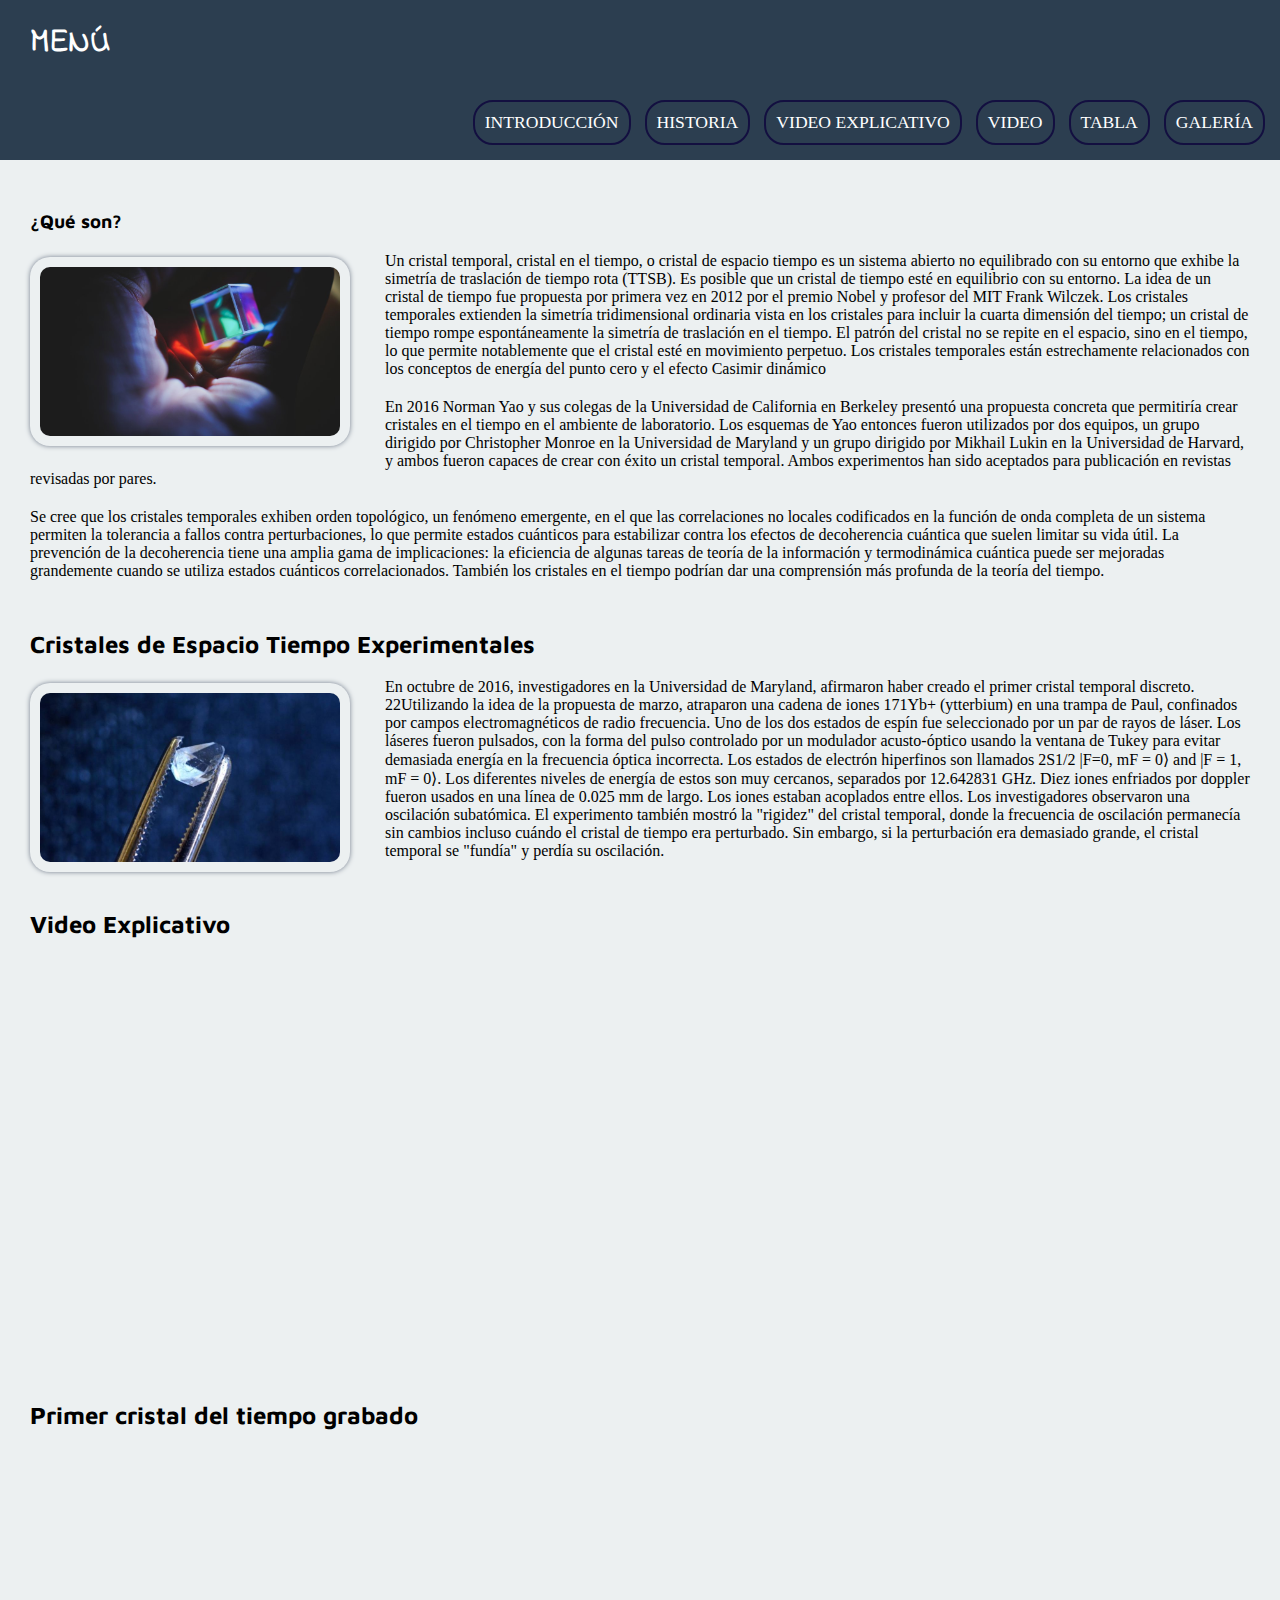
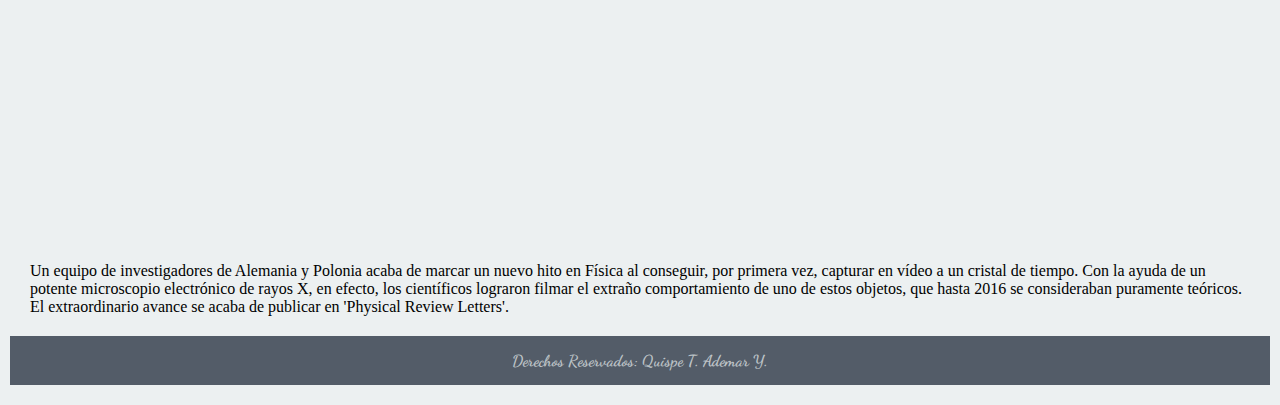
<file: index.html>
<!DOCTYPE html>
<html lang="en">
<head>
    <meta charset="UTF-8">
    <meta name="viewport" content="width=device-width, initial-scale=1.0">
    <link href="estilos.css" rel="stylesheet">
    <title>Cristales Espacio Tiempo</title>
    <link href="https://fonts.googleapis.com/css2?family=Crimson+Text:ital,wght@1,600&family=Dancing+Script&display=swap" rel="stylesheet">
    <link href="https://fonts.googleapis.com/css2?family=Lobster&display=swap" rel="stylesheet">
    <link href="https://fonts.googleapis.com/css2?family=Maven+Pro&display=swap" rel="stylesheet">
    <link href="https://fonts.googleapis.com/css2?family=Lato&display=swap" rel="stylesheet">
    <link href="https://fonts.googleapis.com/css2?family=Indie+Flower&family=Maven+Pro&display=swap" rel="stylesheet">
</head>
<body>
    <header>   

        <div class="barra">
            <h2 class="titulo">MENÚ<img src="imagenes/lista_icono.png" alt=""></h2>      
            <ul>
                <li><a href="#intro">INTRODUCCIÓN</a></li>
                <li><a href="#historia">HISTORIA</a></li>
                <li><a href="#vid1">VIDEO EXPLICATIVO</a></li>
                <li><a href="#vid2">VIDEO</a></li>
                <li><a href="tabla.html">TABLA</a></li>
                <li id=ultimoelemento><a href="#galeria">GALERÍA</a></li>
            </ul>

        </div> 
    </header>
    
    <section class="cuerpo">
        <h3 class="p_sub_titulos" id="intro">¿Qué son?</h3>
        <img src="imagenes/img1.jpg" width="300" class="img">
        <p class="parrafo">Un cristal temporal, cristal en el tiempo, o cristal de espacio tiempo es un sistema abierto no equilibrado con su entorno que exhibe la simetría de traslación de tiempo rota (TTSB). Es posible que un cristal de tiempo esté en equilibrio con su entorno. La idea de un cristal de tiempo fue propuesta por primera vez en 2012 por el premio Nobel y profesor del MIT Frank Wilczek. Los cristales temporales extienden la simetría tridimensional ordinaria vista en los cristales para incluir la cuarta dimensión del tiempo; un cristal de tiempo rompe espontáneamente la simetría de traslación en el tiempo. El patrón del cristal no se repite en el espacio, sino en el tiempo, lo que permite notablemente que el cristal esté en movimiento perpetuo. Los cristales temporales están estrechamente relacionados con los conceptos de energía del punto cero y el efecto Casimir dinámico</p>
        <p class="parrafo">En 2016 Norman Yao y sus colegas de la Universidad de California en Berkeley presentó una propuesta concreta que permitiría crear cristales en el tiempo en el ambiente de laboratorio. Los esquemas de Yao entonces fueron utilizados por dos equipos, un grupo dirigido por Christopher Monroe en la Universidad de Maryland y un grupo dirigido por Mikhail Lukin en la Universidad de Harvard, y ambos fueron capaces de crear con éxito un cristal temporal. Ambos experimentos han sido aceptados para publicación en revistas revisadas por pares.</p>
        <p class="parrafo">Se cree que los cristales temporales exhiben orden topológico, un fenómeno emergente, en el que las correlaciones no locales codificados en la función de onda completa de un sistema permiten la tolerancia a fallos contra perturbaciones, lo que permite estados cuánticos para estabilizar contra los efectos de decoherencia cuántica que suelen limitar su vida útil. La prevención de la decoherencia tiene una amplia gama de implicaciones: la eficiencia de algunas tareas de teoría de la información y termodinámica cuántica puede ser mejoradas grandemente cuando se utiliza estados cuánticos correlacionados. También los cristales en el tiempo podrían dar una comprensión más profunda de la teoría del tiempo.</p>

        <h3 class="sub_titulos" id="historia">Cristales de Espacio Tiempo Experimentales</h3>
        <img src="imagenes/img2.jpg" width="300" class="img">
        <p class="parrafo">En octubre de 2016, investigadores en la Universidad de Maryland, afirmaron haber creado el primer cristal temporal discreto. 22Utilizando la idea de la propuesta de marzo, atraparon una cadena de iones 171Yb+ (ytterbium) en una trampa de Paul, confinados por campos electromagnéticos de radio frecuencia. Uno de los dos estados de espín fue seleccionado por un par de rayos de láser. Los láseres fueron pulsados, con la forma del pulso controlado por un modulador acusto-óptico usando la ventana de Tukey para evitar demasiada energía en la frecuencia óptica incorrecta. Los estados de electrón hiperfinos son llamados 2S1/2 |F=0, mF = 0⟩ and |F = 1, mF = 0⟩. Los diferentes niveles de energía de estos son muy cercanos, separados por 12.642831 GHz. Diez iones enfriados por doppler fueron usados en una línea de 0.025 mm de largo. Los iones estaban acoplados entre ellos. Los investigadores observaron una oscilación subatómica. El experimento también mostró la "rigidez" del cristal temporal, donde la frecuencia de oscilación permanecía sin cambios incluso cuándo el cristal de tiempo era perturbado. Sin embargo, si la perturbación era demasiado grande, el cristal temporal se "fundía" y perdía su oscilación.</p>

        <h3 class="sub_titulos" id="vid1">Video Explicativo</h3>
        <iframe class="video" src="https://www.youtube.com/embed/vwxYO5CgxGI" title="YouTube video player" frameborder="0" allow="accelerometer; autoplay; clipboard-write; encrypted-media; gyroscope; picture-in-picture" allowfullscreen></iframe>

        <h3 class="sub_titulos" id="vid2">Primer cristal del tiempo grabado</h3>
        <iframe class="video" src="https://www.youtube.com/embed/kUY3TglEUCU" title="YouTube video player" frameborder="0" allow="accelerometer; autoplay; clipboard-write; encrypted-media; gyroscope; picture-in-picture" allowfullscreen></iframe>
        <p class="parrafo">Un equipo de investigadores de Alemania y Polonia acaba de marcar un nuevo hito en Física al conseguir, por primera vez, capturar en vídeo a un cristal de tiempo. Con la ayuda de un potente microscopio electrónico de rayos X, en efecto, los científicos lograron filmar el extraño comportamiento de uno de estos objetos, que hasta 2016 se consideraban puramente teóricos. El extraordinario avance se acaba de publicar en 'Physical Review Letters'.</p>
    </section>

    <footer class="pie">
        <p>Derechos Reservados: Quispe T. Ademar Y.</p>
    </footer>
</body>
</html>
</file>
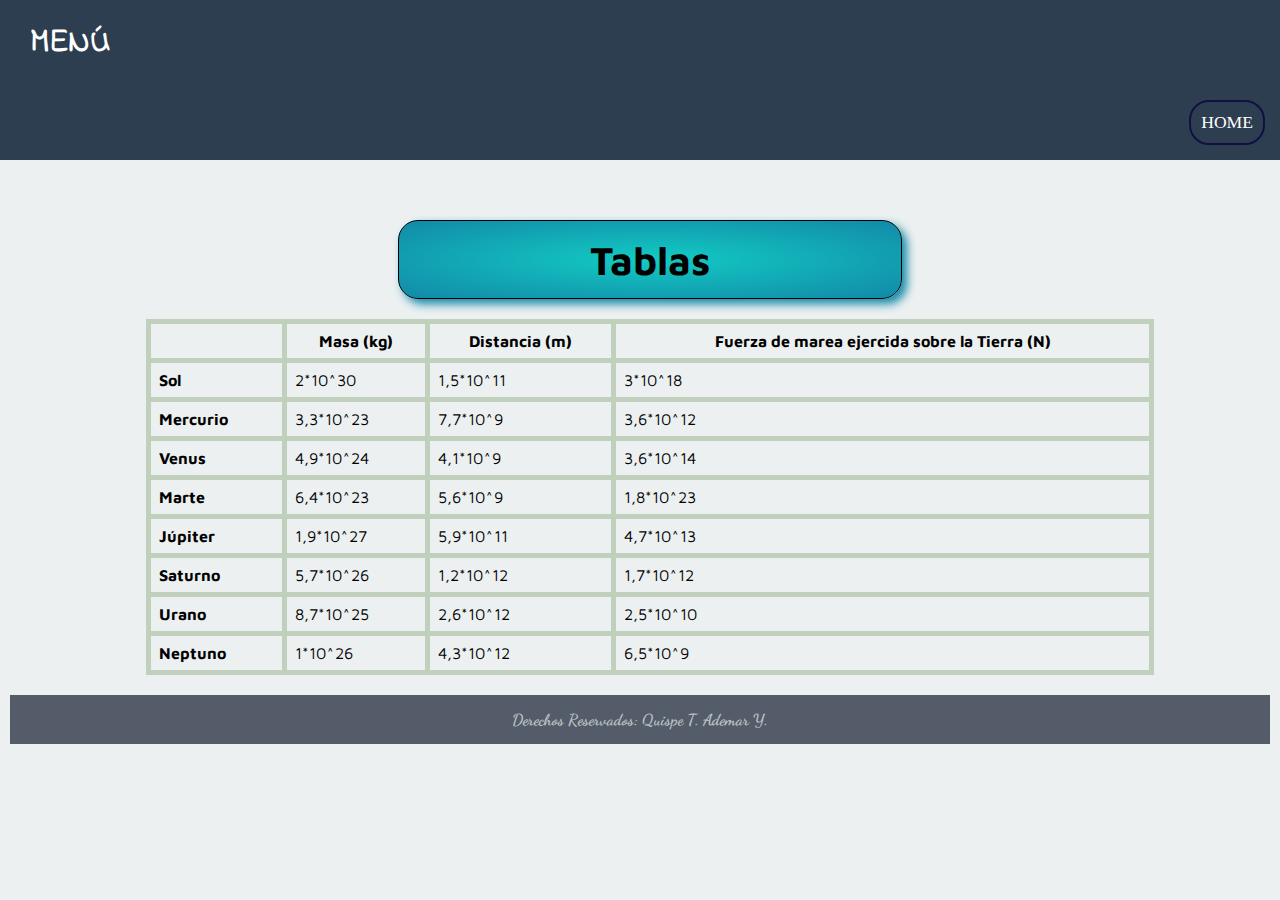
<file: tabla.html>
<!DOCTYPE html>
<html lang="en">
<head>
    <meta charset="UTF-8">
    <meta name="viewport" content="width=device-width, initial-scale=1.0">
    <link href="estilos.css" rel="stylesheet">
    <link rel="stylesheet" href="tabla.css">
    <link rel="stylesheet" href="">
    <title>Tabla</title>
    <link href="https://fonts.googleapis.com/css2?family=Crimson+Text:ital,wght@1,600&family=Dancing+Script&display=swap" rel="stylesheet">
    <link href="https://fonts.googleapis.com/css2?family=Lobster&display=swap" rel="stylesheet">
    <link href="https://fonts.googleapis.com/css2?family=Maven+Pro&display=swap" rel="stylesheet">
    <link href="https://fonts.googleapis.com/css2?family=Lato&display=swap" rel="stylesheet">
    <link href="https://fonts.googleapis.com/css2?family=Indie+Flower&family=Maven+Pro&display=swap" rel="stylesheet">
</head>
<body>
    <header>   

        <div class="barra">
            <h2 class="titulo">MENÚ<img src="imagenes/lista_icono.png" alt=""></h2>      
            <ul>
                <li><a href="index.html">HOME</a></li>
            </ul>

        </div> 
    </header>
    
    <section class="cuerpo">
        <h1>Tablas</h1>
        <table>
            <tr>
                <th></th>
                <th>Masa (kg)</th>
                <th>Distancia (m)</th>
                <th>Fuerza de marea ejercida sobre la Tierra (N)</th>
            </tr>
            <tr>
                <td class="planetas">Sol</td>
                <td>2*10^30</td>
                <td>1,5*10^11</td>
                <td>3*10^18</td>
            </tr>
            <tr>
                <td class="planetas">Mercurio</td>
                <td>3,3*10^23</td>
                <td>7,7*10^9</td>
                <td>3,6*10^12</td>
            </tr>
            <tr>
                <td class="planetas">Venus</td>
                <td>4,9*10^24</td>
                <td>4,1*10^9</td>
                <td>3,6*10^14</td>
            </tr>
            <tr>
                <td class="planetas">Marte</td>
                <td>6,4*10^23</td>
                <td>5,6*10^9</td>
                <td>1,8*10^23</td>
            </tr>
            <tr>
                <td class="planetas">Júpiter</td>
                <td>1,9*10^27</td>
                <td>5,9*10^11</td>
                <td>4,7*10^13</td>
            </tr>
            <tr>
                <td class="planetas">Saturno</td>
                <td>5,7*10^26</td>
                <td>1,2*10^12</td>
                <td>1,7*10^12</td>
            </tr>
            <tr>
                <td class="planetas">Urano</td>
                <td>8,7*10^25</td>
                <td>2,6*10^12</td>
                <td>2,5*10^10</td>
            </tr>
            <tr>
                <td class="planetas">Neptuno</td>
                <td>1*10^26</td>
                <td>4,3*10^12</td>
                <td>6,5*10^9</td>
            </tr>
        </table>
    </section>

    <footer class="pie">
        <p>Derechos Reservados: Quispe T. Ademar Y.</p>
    </footer>
</body>
</html>
</file>
<file: estilos.css>
*{
    margin:0px;
    padding: 0px;
}

/*ESTILOS MENU Y BOTON*/

.titulo{
    font-family: 'Indie Flower', cursive;
}

.barra img{
    display: none;
}

.barra{
    background-color: #2c3e50;
    height: 160px;
}

.barra ul{
    padding: 10px;
    text-align: right;
    height: 41px;
}

.barra li{
    background-color: #2c3e50;
    display: inline-block;
    padding: 10px;
    margin: 3px 5px;
    font-size: 1.1em;
    border: 2px solid #130f40;
    border-radius: 20px;
}

.barra a{
    text-decoration: none;
    color: white;
}

/*ESTILOS AL CUERPO*/

body{
    background-color: #ecf0f1;
}

.p_sub_titulos{
    clear: both;
    margin: 10px 0 10px 10px;
}

.sub_titulos{
    clear: both;
    margin: 50px 0 10px 10px;
    font-size: 1.5em;
}

.cuerpo{
    height: auto;
    font-family: 'Maven Pro', sans-serif;
    padding-top: 40px;
    padding-left: 20px;
}

.titulo{
    padding: 20px 30px;
    color: white;
    font-size: 2em;
    height: auto;
}

.pie{
    clear: both;
    background-color: #535c68;
    margin: 20px 10px;
    padding: 15px;
    text-align: center;
    font-family: 'Dancing Script';
    font-weight: bold;
    color: #bdc3c7;
}

.img{
    float: left;
    margin: 15px 35px 20px 10px;
    border-radius: 20px;
    padding: 10px;
    box-shadow: #747d8c 0px 0px 5px;
}

.parrafo{
    margin: 20px 30px 20px 10px;
    font-family: Rockwell;
}

.video{
    width: 60%;
    height: 400px;
    margin: 0 20%;
    border-radius: 30px;
}


@media only screen and (max-width: 839px){

    .p_sub_titulos{
        margin: 50px 0 10px 10px;
    }

    .sub_titulos{
        margin: 50px 0 10px 10px;
    }

/*ESTILOS SOLO PARA EL BOTON*/

    .barra{
        font-family: 'Lato', sans-serif;
        /**Alto y ancho de donde se va a activar cuando pase el mouse**/
        width: 5%;
        height: 6%;
        /*Para que este siempre en la misma parte de la pantalla aunque se haga scroll*/
        position: fixed;
        /*Tiempo en el que va a transitar la animacion*/
        transition: .4s all ;
        /*este arriba de todo en la pantalla*/
        z-index: 1;
        background-color: transparent;
        padding: 15px;
    }

    .barra ul{

        /*solucionar espacios no deseados*/
        display: none;
        padding:0px;
        text-align: center;
    }
    .barra li{
        /*Velocidad de transicion del contenido*/
        margin: 0;
        padding: 0;
        transition:all .3s;
        list-style: none;
        background-color: transparent;
        border: none;
        border-radius: 0px;
    }

    .barra li:hover{
        padding: 0px;
    }

    .barra a{
        text-decoration: none;     
        font-weight: normal;
        
        /*La letra crece con el menu de esta manera no se va a ver como 
        se ajusta al margen mientras crece*/
        transition: .3s all ;
        /*Se ocultan los elementos*/
        font-size: 0px;
        padding:0px;
    }

    .barra h2{
        text-align: center;
        color:white;
        padding:0px;
        padding-bottom:7px;

        /*Se oculta el h2*/
        font-size:0px;   
    }

    .barra img{
        display: block;
        padding-top: 8px;
        padding-left: 5px;
    }

    .barra:hover{
        /*Tamaño cuando el cursor señale la barra*/
        width: 60%;
        height: 100vh;
        padding: 0;
        /*Color*/
        background: rgba(5, 33, 51, 0.98);
    }
    .barra:hover h2{
        /*posicion dentro de barra del h2*/
        padding:15px;
        font-size: 35px;
    }
    .barra:hover a{ 
        font-size:20px ;
        color:white;
        /*Se usa el display block para que el enlace respete el margin*/
        display: block;
        padding:20px;
    }
    .barra:hover img{
        /*Desaparecer la imagen*/
        height:0px;
    }

    .barra:hover ul{
        display: block;
    }

    .barra:hover li{
        border-top:1px solid #03121b;
        /*Espacios entre las lineas y el contenido*/
        
        width:100%;
            
    }
    .barra:hover #ultimoelemento{
        border-bottom:1px solid #03121b;
    }

    .barra:hover a:hover{ 
        font-size: 25px;
        padding: 30px 0px; 
        background: rgba(23, 78, 112, 0.98);  
    }

}

@media only screen and (max-width: 615px){

    .img{
        margin: 15px 1px 20px 10px;
    }

    .parrafo{
        clear: both;
    }

    .video{
        margin: 0px 13%;
        width: 70%;
        height: 200px;
    }
}
</file>
<file: tabla.css>
*{
	margin: 0;
	padding: 0;
}

table{
	border-collapse: collapse;
	width: 80%;
	margin-left: 10%;
}

h1{
	border: 1px solid black;
	border-radius: 20px;
	text-align: center;
	font-size: 2.5em;
	margin: 20px 30%;
	padding: 15px;
	background: -webkit-radial-gradient(center,ellipse,#12CBC4,#1289A7);
	box-shadow: #1289A7 5px 5px 10px;
}

td, th{
	border: 5px solid #C1D0BC;
	text-align: left;
	padding: 8px;
}

th{
	text-align: center;
}

.planetas{
	font-weight: bold;
}
</file>
